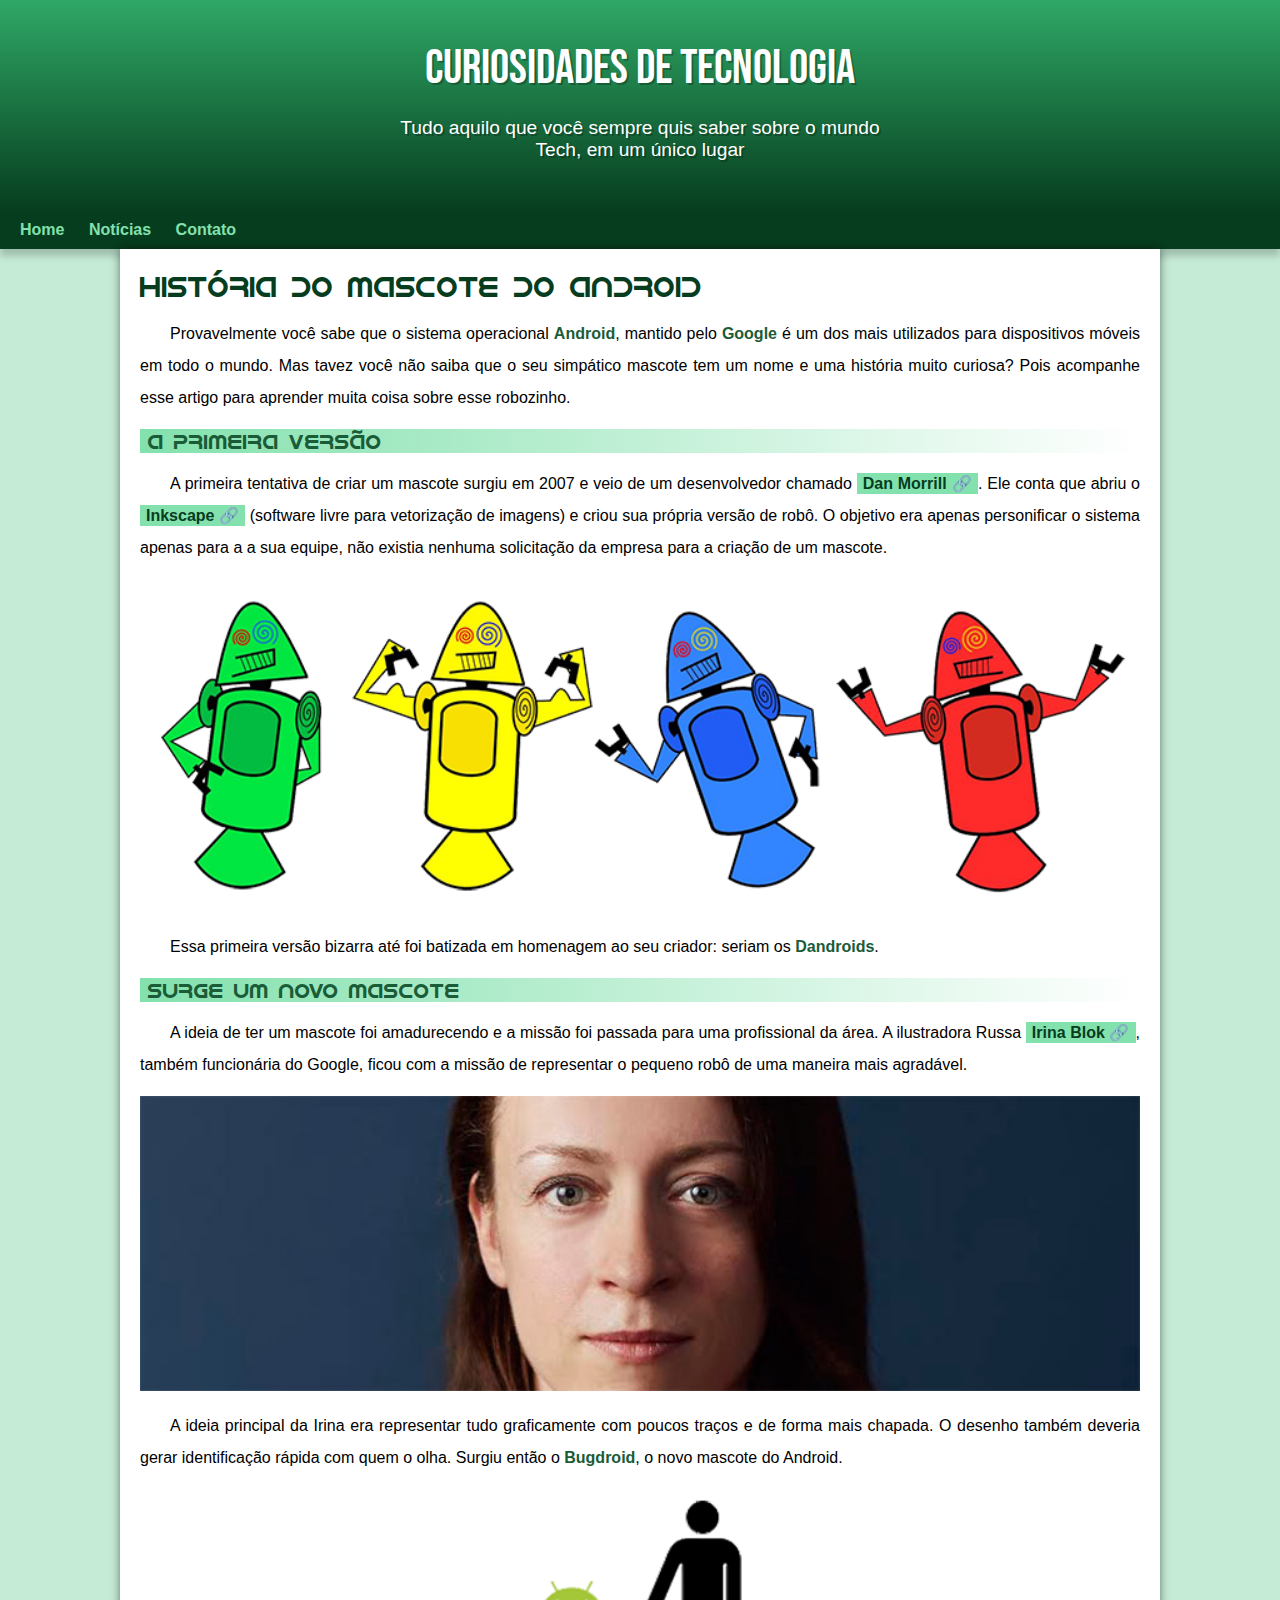
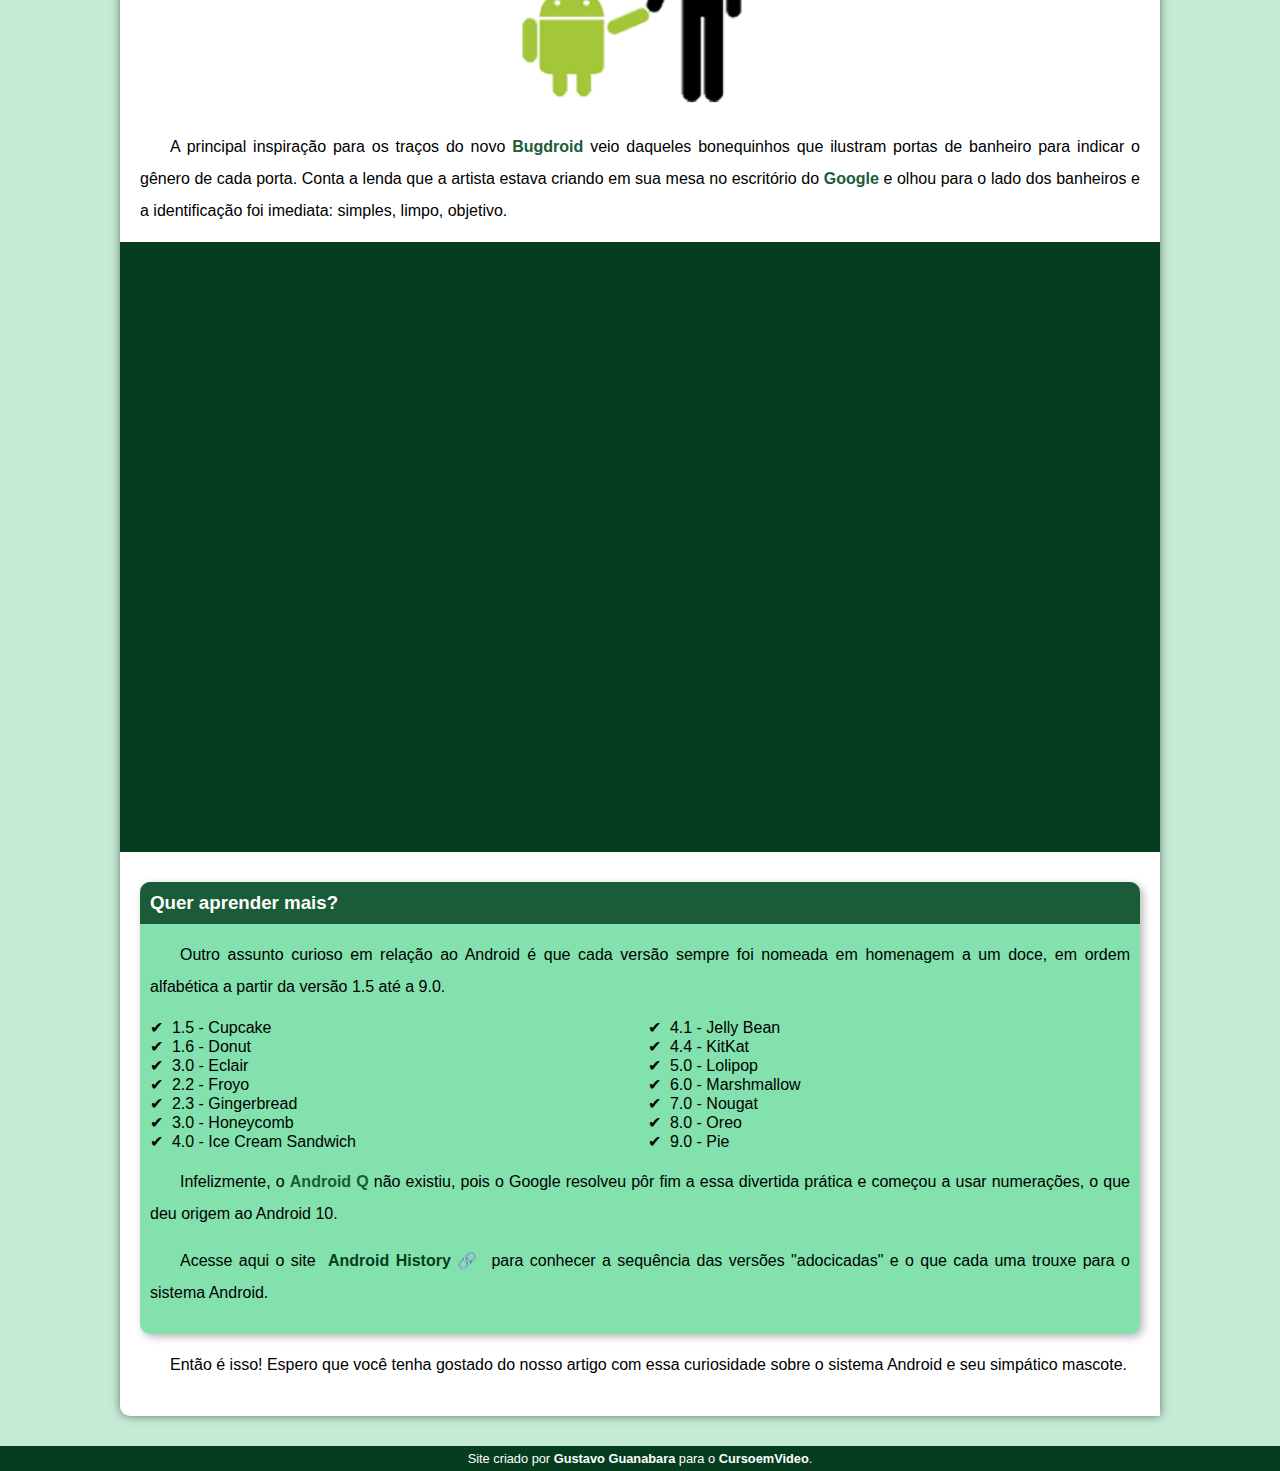
<file: index.html>
<!DOCTYPE html>
<html lang="pt-br">
<head>
    <meta charset="UTF-8">
    <meta http-equiv="X-UA-Compatible" content="IE=edge">
    <meta name="viewport" content="width=device-width, initial-scale=1.0">
    <title>Como surgiu o mascote do Android ?</title>
    <link rel="shortcut icon" href="imagens/favicon.ico" type="image/x-icon">
    <link rel="stylesheet" href="estilo/style.css">
</head>
<body>
    <header>
        <h1>Curiosidades de Tecnologia</h1>
        <p>Tudo aquilo que você sempre quis saber sobre o mundo Tech, em um único lugar</p>
    </header>
    <nav>
        <a href="#">Home</a>
        <a href="#">Notícias</a>
        <a href="#">Contato</a>
    </nav>
    <main>
        <article>
            <h1>História do Mascote do Android</h1>

            <p>Provavelmente você sabe que o sistema operacional <strong>Android</strong>, mantido pelo <strong>Google</strong> é um dos mais utilizados para dispositivos móveis em todo o mundo. Mas tavez você não saiba que o seu simpático mascote tem um nome e uma história muito curiosa? Pois acompanhe esse artigo para aprender muita coisa sobre esse robozinho.</p>

            <h2>A primeira versão</h2>

            <p>A primeira tentativa de criar um mascote surgiu em 2007 e veio de um desenvolvedor chamado <a href="https://androidcommunity.com/dan-morrill-shows-us-the-android-mascot-that-almost-was-20130103/" target="_blank" rel="External" class="externo">Dan Morrill</a>. Ele conta que abriu o <a href="https://inkscape.org/pt-br/" target="_blank" rel="External" class="externo" >Inkscape</a> (software livre para vetorização de imagens) e criou sua própria versão de robô. O objetivo era apenas personificar o sistema apenas para a a sua equipe, não existia nenhuma solicitação da empresa para a criação de um mascote.</p>

            <picture>
                <source media="(max-width: 630px)" srcset="imagens/dan-droids-pq.png">
                <img src="imagens/dan-droids.png" alt="Primeiro mascote do Android">
            </picture>

            <p>Essa primeira versão bizarra até foi batizada em homenagem ao seu criador: seriam os <strong>Dandroids</strong>.</p>

            <h2>Surge um novo mascote</h2>

            <p>A ideia de ter um mascote foi amadurecendo e a missão foi passada para uma profissional da área. A ilustradora Russa <a href="https://www.irinablok.com/" target="_blank" rel="External" class="externo">Irina Blok</a>, também funcionária do Google, ficou com a missão de representar o pequeno robô de uma maneira mais agradável.</p>

            <picture>
                <source media="(max-width: 630px)" srcset="imagens/irina-blok-pq.jpg">
                <img src="imagens/irina-blok.jpg" alt="Criadora do Bugdroid">
            </picture>

            <p>A ideia principal da Irina era representar tudo graficamente com poucos traços e de forma mais chapada. O desenho também deveria gerar identificação rápida com quem o olha. Surgiu então o <strong>Bugdroid</strong>, o novo mascote do Android.</p>

            <img src="imagens/bugdroid.png" class="pequena" alt="Bugdroid">

            <p>A principal inspiração para os traços do novo <strong>Bugdroid</strong> veio daqueles bonequinhos que ilustram portas de banheiro para indicar o gênero de cada porta. Conta a lenda que a artista estava criando em sua mesa no escritório do <strong>Google</strong> e olhou para o lado dos banheiros e a identificação foi imediata: simples, limpo, objetivo.</p>

            <div class="video"><iframe width="560" height="315" src="https://www.youtube.com/embed/l2UDgpLz20M" title="YouTube video player" frameborder="0" allow="accelerometer; autoplay; clipboard-write; encrypted-media; gyroscope; picture-in-picture" allowfullscreen></iframe></div>
            
            <aside>
                <h3>Quer aprender mais?</h3>

                <p>Outro assunto curioso em relação ao Android é que cada versão sempre foi nomeada em homenagem a um doce, em ordem alfabética a partir da versão 1.5 até a 9.0.</p>

                <ul>
                    <li>1.5 - <abbr title="Bolo de copo">Cupcake</abbr></li>
                    <li>1.6 - <abbr title="Rosquinha">Donut</abbr></li>
                    <li>3.0 - <abbr title="Bomba">Eclair</abbr></li>
                    <li>2.2 - <abbr title="Iogurte Congelado">Froyo</abbr></li>
                    <li>2.3 - <abbr title="Biscoito de Gengibre">Gingerbread</abbr></li>
                    <li>3.0 - <abbr title="Favo de Mel">Honeycomb</abbr></li>
                    <li>4.0 - <abbr title="Sanduíche de Sorvete">Ice Cream Sandwich</abbr></li>
                    <li>4.1 - <abbr title="Jujuba">Jelly Bean</abbr></li>
                    <li>4.4 - <abbr title="KitKat">KitKat</abbr></li>
                    <li>5.0 - <abbr title="Pirulito">Lolipop</abbr></li>
                    <li>6.0 - <abbr title="Marshmallow">Marshmallow</abbr></li>
                    <li>7.0 - <abbr title="Torrone">Nougat</abbr></li>
                    <li>8.0 - <abbr title="Oreo">Oreo</abbr></li>
                    <li>9.0 - <abbr title="Torta">Pie</abbr></li>
                </ul>

                <p>Infelizmente, o <strong>Android Q</strong> não existiu, pois o Google resolveu pôr fim a essa divertida prática e começou a usar numerações, o que deu origem ao Android 10.</p>
                
                <p>Acesse aqui o site <a href="https://www.android.com/intl/en_uk/" target="_blank" rel="External" class="externo">Android History</a> para conhecer a sequência das versões "adocicadas" e o que cada uma trouxe para o sistema Android.</p>                
            </aside>

            <p>Então é isso! Espero que você tenha gostado do nosso artigo com essa curiosidade sobre o sistema Android e seu simpático mascote.</p>

        </article>
    </main>
    <footer>
        <p>Site criado por <a href="https://gustavoguanabara.github.io/" target="_blank" rel="External">Gustavo Guanabara</a> para o <a href="https://www.youtube.com/c/CursoemV%C3%ADdeo" target="_blank" rel="External">CursoemVideo</a>.</p>
    </footer>    
</body>
</html>
</file>
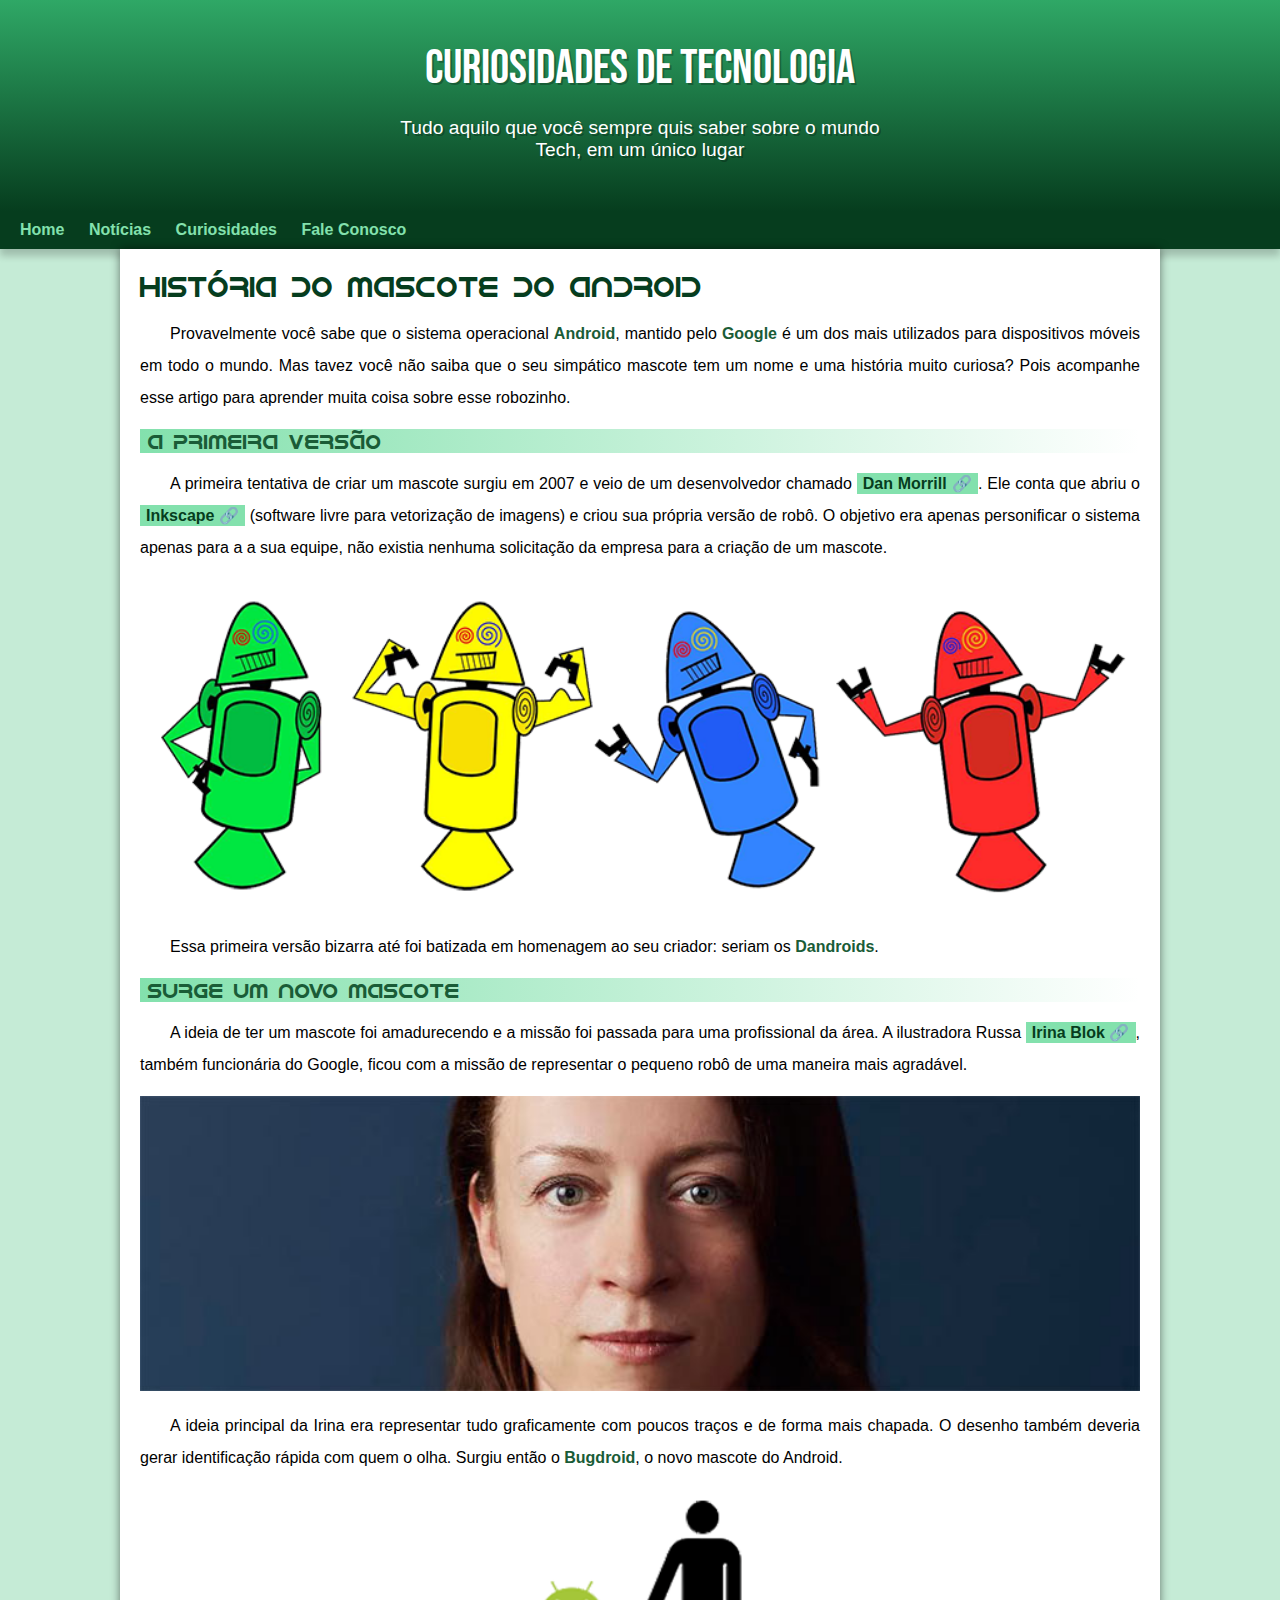
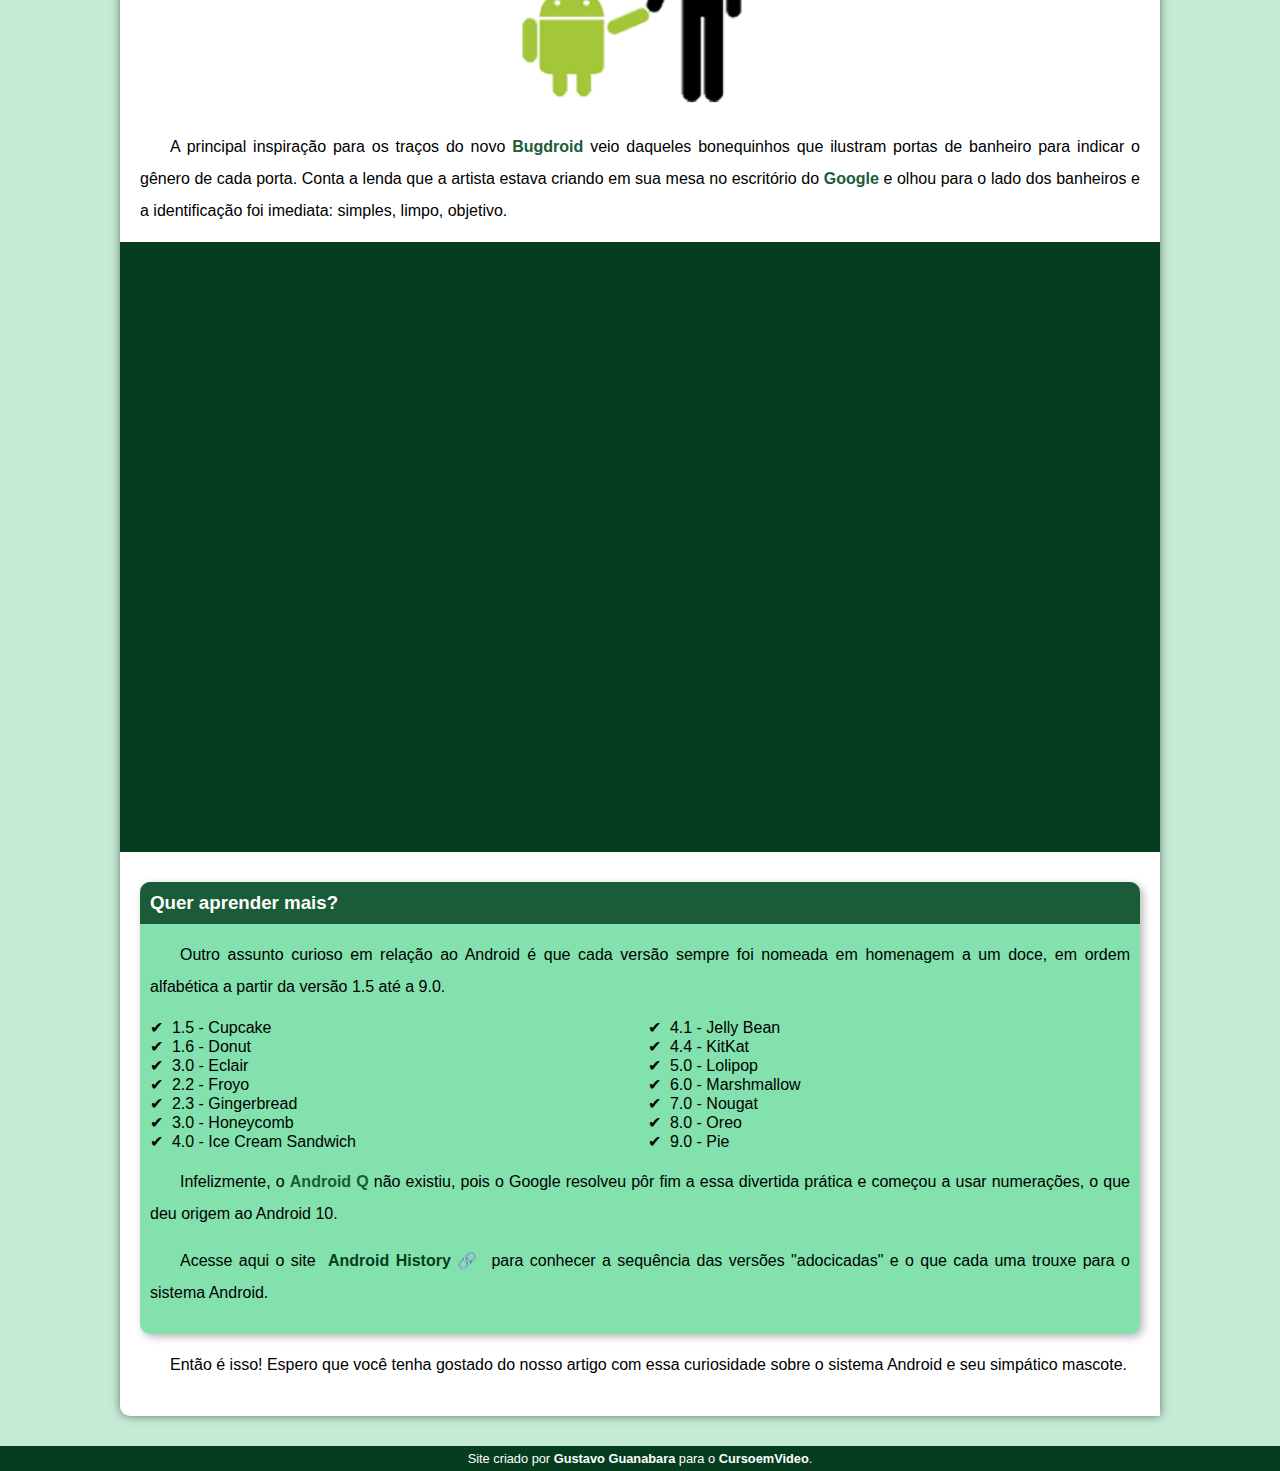
<file: index.html.html>
<!DOCTYPE html>
<html lang="pt-br">
<head>
    <meta charset="UTF-8">
    <meta http-equiv="X-UA-Compatible" content="IE=edge">
    <meta name="viewport" content="width=device-width, initial-scale=1.0">
    <title>Como surgiu o mascote do Android ?</title>
    <link rel="shortcut icon" href="imagens/favicon.ico" type="image/x-icon">
    <link rel="stylesheet" href="estilo/style.css">
</head>
<body>
    <header>
        <h1>Curiosidades de Tecnologia</h1>
        <p>Tudo aquilo que você sempre quis saber sobre o mundo Tech, em um único lugar</p>
    </header>
    <nav>
        <a href="#">Home</a>
        <a href="#">Notícias</a>
        <a href="#"> Curiosidades</a>
        <a href="#">Fale Conosco</a>
    </nav>
    <main>
        <article>
            <h1>História do Mascote do Android</h1>

            <p>Provavelmente você sabe que o sistema operacional <strong>Android</strong>, mantido pelo <strong>Google</strong> é um dos mais utilizados para dispositivos móveis em todo o mundo. Mas tavez você não saiba que o seu simpático mascote tem um nome e uma história muito curiosa? Pois acompanhe esse artigo para aprender muita coisa sobre esse robozinho.</p>

            <h2>A primeira versão</h2>

            <p>A primeira tentativa de criar um mascote surgiu em 2007 e veio de um desenvolvedor chamado <a href="https://androidcommunity.com/dan-morrill-shows-us-the-android-mascot-that-almost-was-20130103/" target="_blank" rel="External" class="externo">Dan Morrill</a>. Ele conta que abriu o <a href="https://inkscape.org/pt-br/" target="_blank" rel="External" class="externo" >Inkscape</a> (software livre para vetorização de imagens) e criou sua própria versão de robô. O objetivo era apenas personificar o sistema apenas para a a sua equipe, não existia nenhuma solicitação da empresa para a criação de um mascote.</p>

            <picture>
                <source media="(max-width: 630px)" srcset="imagens/dan-droids-pq.png">
                <img src="imagens/dan-droids.png" alt="Primeiro mascote do Android">
            </picture>

            <p>Essa primeira versão bizarra até foi batizada em homenagem ao seu criador: seriam os <strong>Dandroids</strong>.</p>

            <h2>Surge um novo mascote</h2>

            <p>A ideia de ter um mascote foi amadurecendo e a missão foi passada para uma profissional da área. A ilustradora Russa <a href="https://www.irinablok.com/" target="_blank" rel="External" class="externo">Irina Blok</a>, também funcionária do Google, ficou com a missão de representar o pequeno robô de uma maneira mais agradável.</p>

            <picture>
                <source media="(max-width: 630px)" srcset="imagens/irina-blok-pq.jpg">
                <img src="imagens/irina-blok.jpg" alt="Criadora do Bugdroid">
            </picture>

            <p>A ideia principal da Irina era representar tudo graficamente com poucos traços e de forma mais chapada. O desenho também deveria gerar identificação rápida com quem o olha. Surgiu então o <strong>Bugdroid</strong>, o novo mascote do Android.</p>

            <img src="imagens/bugdroid.png" class="pequena" alt="Bugdroid">

            <p>A principal inspiração para os traços do novo <strong>Bugdroid</strong> veio daqueles bonequinhos que ilustram portas de banheiro para indicar o gênero de cada porta. Conta a lenda que a artista estava criando em sua mesa no escritório do <strong>Google</strong> e olhou para o lado dos banheiros e a identificação foi imediata: simples, limpo, objetivo.</p>

            <div class="video"><iframe width="560" height="315" src="https://www.youtube.com/embed/l2UDgpLz20M" title="YouTube video player" frameborder="0" allow="accelerometer; autoplay; clipboard-write; encrypted-media; gyroscope; picture-in-picture" allowfullscreen></iframe></div>
            
            <aside>
                <h3>Quer aprender mais?</h3>

                <p>Outro assunto curioso em relação ao Android é que cada versão sempre foi nomeada em homenagem a um doce, em ordem alfabética a partir da versão 1.5 até a 9.0.</p>

                <ul>
                    <li>1.5 - <abbr title="Bolo de copo">Cupcake</abbr></li>
                    <li>1.6 - <abbr title="Rosquinha">Donut</abbr></li>
                    <li>3.0 - <abbr title="Bomba">Eclair</abbr></li>
                    <li>2.2 - <abbr title="Iogurte Congelado">Froyo</abbr></li>
                    <li>2.3 - <abbr title="Biscoito de Gengibre">Gingerbread</abbr></li>
                    <li>3.0 - <abbr title="Favo de Mel">Honeycomb</abbr></li>
                    <li>4.0 - <abbr title="Sanduíche de Sorvete">Ice Cream Sandwich</abbr></li>
                    <li>4.1 - <abbr title="Jujuba">Jelly Bean</abbr></li>
                    <li>4.4 - <abbr title="KitKat">KitKat</abbr></li>
                    <li>5.0 - <abbr title="Pirulito">Lolipop</abbr></li>
                    <li>6.0 - <abbr title="Marshmallow">Marshmallow</abbr></li>
                    <li>7.0 - <abbr title="Torrone">Nougat</abbr></li>
                    <li>8.0 - <abbr title="Oreo">Oreo</abbr></li>
                    <li>9.0 - <abbr title="Torta">Pie</abbr></li>
                </ul>

                <p>Infelizmente, o <strong>Android Q</strong> não existiu, pois o Google resolveu pôr fim a essa divertida prática e começou a usar numerações, o que deu origem ao Android 10.</p>
                
                <p>Acesse aqui o site <a href="https://www.android.com/intl/en_uk/" target="_blank" rel="External" class="externo">Android History</a> para conhecer a sequência das versões "adocicadas" e o que cada uma trouxe para o sistema Android.</p>                
            </aside>

            <p>Então é isso! Espero que você tenha gostado do nosso artigo com essa curiosidade sobre o sistema Android e seu simpático mascote.</p>

        </article>
    </main>
    <footer>
        <p>Site criado por <a href="https://gustavoguanabara.github.io/" target="_blank" rel="External">Gustavo Guanabara</a> para o <a href="https://www.youtube.com/c/CursoemV%C3%ADdeo" target="_blank" rel="External">CursoemVideo</a>.</p>
    </footer>    
</body>
</html>
</file>
<file: estilo/style.css>
@charset "UTF-8";

@import url('https://fonts.googleapis.com/css2?family=Bebas+Neue&display=swap');

@font-face {
    font-family: 'Android';
    src: url('../fontes/idroid.otf') format('opentype');
    font-weight: normal;
}

:root {
    --cor00: #c5ebd6;
    --cor01: #83e1ad;
    --cor02: #3ddc84;
    --cor03: #2fa866;
    --cor04: #1a5c37;
    --cor05: #063d1e;

    --fonte-padrao: Arial, Verdana, Helvetica, sans-serif;
    --fonte-destaque: 'Bebas Neue', cursive;
    --font-android: 'Android', cursive;
}

*{
    margin: 0px;
    padding: 0px;
    
    /*config global - fazendo com que todos os element não tenham margem nem padding*/
}

body {
    background-color: var(--cor00);
    font-family: var(--fonte-padrao);
}

a.externo::after {
    content: '\00A0\1F517';
}

header {
    background-image: linear-gradient(to bottom, var(--cor03), var(--cor05));
    min-height: 150px;
    text-align: center;
    padding-top: 40px;
}

header > h1 {
    color: white;
    font-family: var(--fonte-destaque);
    font-size: 3em;   
    font-weight: normal; 
    margin-bottom: 20px;
    text-shadow: 2px 2px 0px rgba(0, 0, 0, 0.267);
}

header > p {
    font-family: var(--fonte-padrao);
    font-size: 1.2em;
    color: white;
    max-width: 500px;
    padding-right: 10px;
    padding-left: 10px;
    margin: auto;
    padding-bottom: 50px;
    text-shadow: 2px 2px 0px rgba(0, 0, 0, 0.267);
}

nav {
    background-color: var(--cor05);
    padding: 10px;
    box-shadow: 0px 7px 7px rgba(0, 0, 0, 0.192);
}

nav > a {
    color: var(--cor01);
    padding: 10px;
    border-radius: 5px;
    text-decoration: none;
    font-weight: bold;
    transition-duration: 0.5s; /* pode ser também .5s*/
}

nav > a:hover {
    background-color: var(--cor03);
    color: var(--cor05);
}

main {
    min-width: 300px;
    max-width: 1000px;
    margin: auto;
    margin-bottom: 30px;
    padding: 20px;
    background-color: white;
    box-shadow: 0px 0px 10px rgba(0, 0, 0, 0.5);
    border-bottom-left-radius: 10px;
    border-bottom-right-radius: 10x;
}

main h1 {
    color: var(--cor05);
    font-family: var(--font-android);
    font-weight: normal;
    font-size: 1.8em;
}

main h2 {
    font-family: var(--font-android);
    color: var(--cor04);
    font-size: 1.3em;
    font-weight: normal;
    background-image: linear-gradient(to right, var(--cor01), transparent);
    text-indent: 8px;
}

main p {
    margin: 15px 0px;
    text-align: justify;
    text-indent: 30px;
    font-size: 1em;
    line-height: 2em;
}

main img {
    width: 100%;
}

main strong {
    color: var(--cor04);
    font-weight: bold;
}

main a {
    text-decoration: none;
    font-weight: bold;
    color: var(--cor05);
    background-color: var(--cor01);
    padding: 2px 6px;
}

main a:hover {
    text-decoration: underline;
    color: var(--cor04);
}

main img.pequena{
    max-width: 350px;
    display: block;
    margin: auto;
}

div.video {
    background-color: var(--cor05);
    margin: 0px -20px 30px -20px;
    padding: 20px;
    padding-bottom: 59%;
    position: relative;
}

div.video > iframe {
    position: absolute;
    top: 5%;
    left: 5%;
    width: 90%;
    height: 90%;
}

footer {
    background-color: var(--cor05);
    color: white;
    text-align: center;
    font-size: 0.8em;
    padding: 5px;
}

aside {
    background-color: var(--cor01);
    padding: 10px;
    border-radius: 10px;
    box-shadow: 3px 3px 8px rgba(0, 0, 0, 0.281);
}

aside > ul {
    list-style-type: '\2714\00A0\00A0';
    list-style-position: inside;
    columns: 2;
}

aside abbr {
    text-decoration: none;
}

aside > h3 {
    background-color: var(--cor04);
    color: white;
    padding: 10px;
    margin: -10px -10px 0px -10px;
    border-radius: 10px 10px 0px 0px;
}

footer a {
    color: white;
    font-weight: bold;
    text-decoration: none;
}

footer a:hover {
    text-decoration: underline;
    color: var(--cor01);
}

footer
</file>
